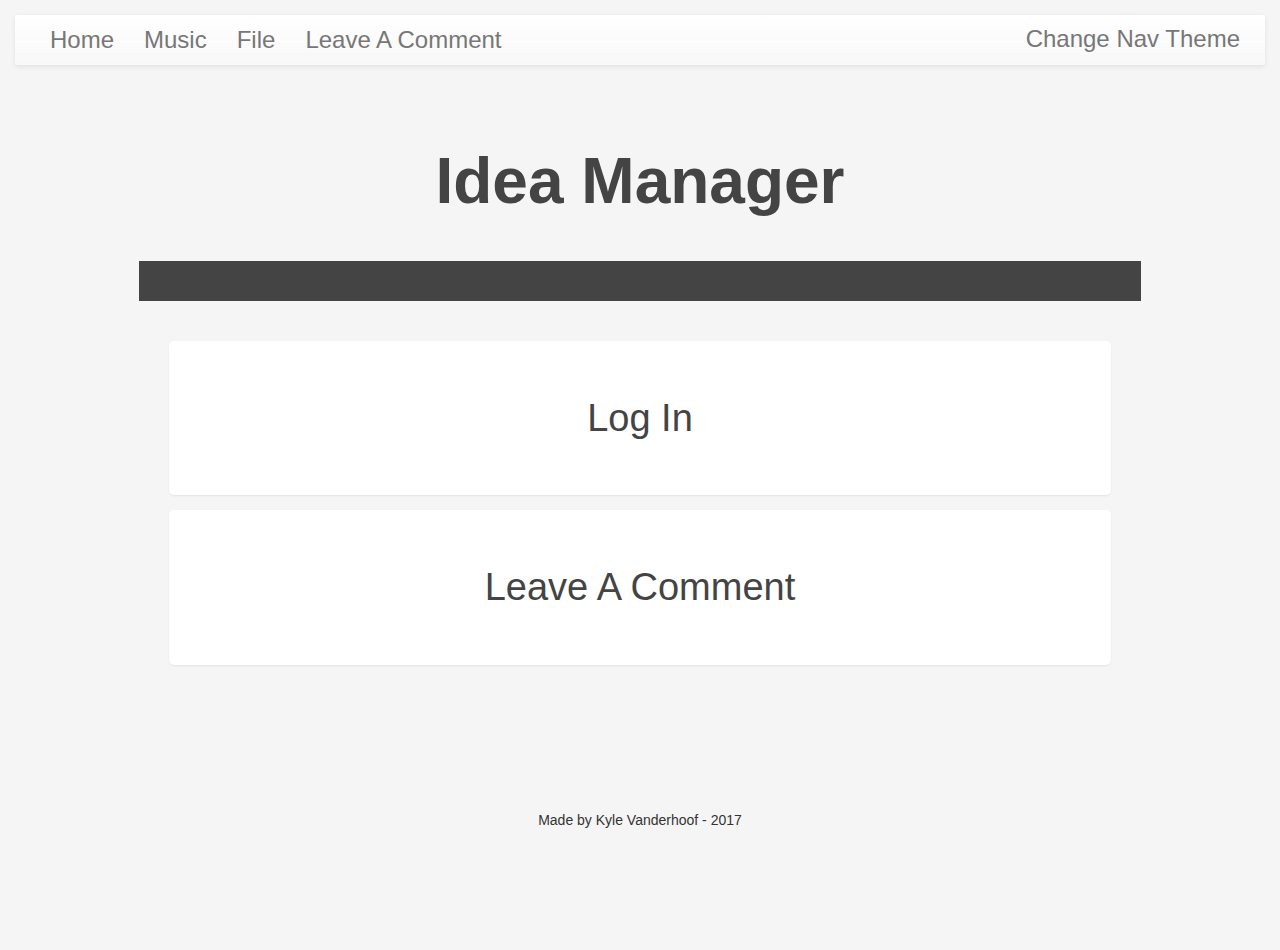
<file: index.html>
<!DOCTYPE html>
<html>
  <head>
    <link rel="shortcut icon" href="favicon.ico" type="image/x-icon">
    <!-- Latest compiled and minified CSS -->
    <link rel="stylesheet" href="css/bootstrap-3.3.7.min.css">
    <!-- Optional theme -->
    <link rel="stylesheet" href="css/bootstrap-theme-3.3.7.min.css">
    <link rel="stylesheet" href="css/bootstrap-responsive.min.css">
    <!-- App Styling -->
    <link rel="stylesheet" href="css/home.css"/>
    <link rel="stylesheet" href="css/style.css"/>
    <!-- Dependencies - Latest compiled and minified JavaScript -->
    <script src="js/dependencies/jquery/jquery-3.1.1.min.js" type="text/javascript"></script>
    <script src="js/dependencies/bootstrap/bootstrap-3.3.7.min.js" type="text/javascript"></script>
    <script src="js/dependencies/angular/angular-1.5.8.min.js" type="text/javascript"></script>
    <script src="js/dependencies/angular/angular-route-1.5.8.min.js" type="text/javascript"></script>
    <script src="js/dependencies/angular/angular-mocks-1.5.8.js" type="text/javascript"></script>
    <script src="js/dependencies/angular/angular-resource-1.5.8.min.js" type="text/javascript"></script>
    <script src="https://apis.google.com/js/client.js" type="text/javascript"></script>
  </head>
  <body ng-app="myApp">
    <div class="header">
      <nav class="navbar navbar-default navbar-static-top">
        <ul id="navRoutes" class="nav navbar-nav">
          <li><a href="/#/home">Home</a></li>
          <li><a href="/#/drive-audio">Music</a></li>
          <li><a href="/#/file">File</a></li>
          <li><a href="/#/comment">Leave A Comment</a></li>
        </ul>
        <ul id="imageNavRoutes" class="nav navbar-nav">
          <li><a href="/#/home"><img src="img/home.png"></a></li>
          <li><a href="/#/drive-audio"><img src="img/music.png"></a></li>
          <li><a href="/#/comment"><img src="img/comment.png"></a></li>
        </ul>
        <ul class="nav navbar-nav navbar-right">
          <li><div id="navTool1" class="navTools" onclick="useImageNavTheme();">Change Nav Theme</div></li>
          <li><div id="navTool2" class="navTools" onclick="useTextNavTheme();">Change Back</div></li>
        </ul>
      </nav>
    </div>

    <div class="container" ng-view></div>

    <div class="footer">
      <div class="container">
        <p>Made by Kyle Vanderhoof - 2017</p>
      </div>
    </div>

    <!-- Managers -->
    <script src="js/managers/app.js" type="text/javascript"></script>
    <script src="js/managers/drive.js" type="text/javascript"></script>
    <script src="js/managers/settings.js" type="text/javascript"></script>

    <!-- Objects -->
    <script src="js/objects/folder.js" type="text/javascript"></script>
    <script src="js/objects/file.js" type="text/javascript"></script>
    <script src="js/objects/audio.js" type="text/javascript"></script>
    <script src="js/objects/test.js" type=""text/javascript"></script>

    <!-- Controllers -->
    <script src="js/controllers/MainController.js" type="text/javascript"></script>
    <script src="js/controllers/DriveController.js" type="text/javascript"></script>
    <script src="js/controllers/CommentController.js" type="text/javascript"></script>
    <script src="js/controllers/FileController.js" type="text/javascript"></script>
    <script src="js/controllers/webController.js" type="text/javascript"></script>

    <!-- Disqus -->
    <script src="js/managers/disqus.js" type="text/javascript"></script>
    <script id="dsq-count-scr" src="//idea-app.disqus.com/count.js" async></script>

    <!-- Directives -->
    <script src="js/directives/loading.js" type="text/javascript"></script>
  </body>
</html>
</file>
<file: css/home.css>
html, body {
  background: #F5F5F5;
  margin: 0;
  padding: 0;
  font-family: 'Century Gothic', sans-serif;
  width:100%;
}

.container {
  width: 91%;
}

.main #disqus_thread {
  margin-left: 30px;
  margin-right: 30px;
}

.navbar-nav {
  font-size: 24px;
  color: #777;
  position: relative;
  display: block;
}

.navbar-nav img {
  position: relative;
  width: 40px;
  height: 40px;
  margin-left: 80px;
}

.navbar-nav img:hover {
  background-color: rgba(51, 122, 183, 0.13);
  transition: background 1500ms;
  border-radius: 50px;
}

#imageNavRoutes {
  display: none;
}

#navRoutes {
  margin-left: 20px;
  display: block;
}

#navTool1 {
  display: block;
}

#navTool2 {
  display: none;
  margin-top: 9%;
}

.navTools {
  margin-right: 40px;
  margin-top: 7px;
}

.header {
  padding: 15px;
}

.header img {
  display: inline-block;
}

.header h1 {
  display: inline-block;
  text-align: center;
  margin-left: -30px;
}

.main {
  padding: 50px 0;
}

.main h1 {
  color: #444;
  font-size: 64px;
  margin: 0 0 50px 0;
  line-height: 60px;
  width: 100%;
  text-align: center;
}

.main h2 {
  background-color: #444;
  color: #FFF;
  font-size: 20px;
  padding: 20px 0;
  text-align: center;
  margin-right: 0px;
  margin-bottom: 40px;
}

.inputs {
  font-size: 12px;
  margin: 0 0 40px 0;
  text-align: center;
}

.buttons {
  font-size: 12px;
  margin: 0 0 40px 0;
  text-align: center;
}

.player {
  background-color: #fff;
  border: 1px solid #ddd;
  position: relative;
  border-radius: 10px;
  margin-bottom: 50px;
  text-align: center;
  padding-bottom: 5px;
  padding-top: 5px;
}

.player:hover {
  background-color: #ddd;
  transition: background 50ms;
}

#audioPlayer {
  text-align: center;
  position: relative;
  font-size: 16px;
  z-index: 1000;
  width: 70%;
  margin-left: 15%;
  display: none;
}

.thumbnail {
  border: 0px;
  position: relative;
  padding: 50px;
  border-radius: 5px;
  margin-bottom: 50px;
}

.file, .folder , .homeButton, .navTools {
  cursor: pointer;
  cursor: hand;
}

.file:hover, .folder:hover, .homeButton:hover{
  background-color: rgba(51, 122, 183, 0.13);
  transition: background 500ms;
}

#audio {
  width: 100%;
  display: none;
}

#audioId {
  width: 100%;
  display: block;
}

#video {
  position: relative;
	padding-bottom: 56.25%; /* 16:9 */
	padding-top: 25px;
	height: 0;
  display: none;
}

#videoId {
  position: relative;
	padding-bottom: 56.25%; /* 16:9 */
	padding-top: 25px;
	height: 0;
  display: block;
}

#video iframe, #videoId iframe {
  position: absolute;
	top: 0;
	left: 0;
	width: 100%;
	height: 100%;
}

#loading {
  display: none;
  margin-left: 50px;
  margin-right: 50px;
}

#file {
  display: none;
  position: relative;
}

#file .fileButtons {
  margin-right: 30px;
  margin-bottom: 5px;
}

.fileButtons img {
  width: 30px;
  height: 30px;
}

#loadSongs {
  cursor: pointer;
  cursor: hand;
  border: 0px;
  position: relative;
  padding: 50px;
  border-radius: 0;
  margin-bottom: 50px;
  text-align: center;
  display: none;
}

#loginButton {
  cursor: pointer;
  cursor: hand;
  border: 0px;
  position: relative;
  padding: 50px;
  border-radius: 0;
  margin-bottom: 50px;
  text-align: center;
  display: block;
}

#loadTestButton {
  cursor: pointer;
  cursor: hand;
  border: 0px;
  position: relative;
  padding: 50px;
  border-radius: 0;
  margin-bottom: 50px;
  text-align: center;
  display: none;
}

#driveLogin2 {
  display: none;
}

#driveLogin:hover #driveLogin1 {
  display: none;
}

#driveLogin:hover #driveLogin2 {
  display: block;
}

#driveLogin:after #driveLogin2 {
  display: none;
}

#homeButtons {
  margin-left: 30px;
  margin-right: 30px;
}

#loadDisqus {
  cursor: pointer;
  cursor: hand;
  border: 0px;
  position: relative;
  border-radius: 0;
  margin-bottom: 50px;
  text-align: center;
}

.title {
  color: #444;
  margin-bottom: 30px;
  font-size: 28px;
  font-weight: 200;
}

.homeButton {
  margin-bottom: 15px;
  color: #444;
  font-size: 38px;
  text-align: center;
}

.folderTitle {
  color: #444;
  margin: 0;
  font-size: 38px;
  text-align: center;
}

.folder:hover .folderTitle, .homeButton:hover .folderTitle {
  color: black;
  text-shadow: 0px 1px #0f0f0f;
}

.folder:active, .homeButton:active {
  background-color: rgba(20, 54, 81, 0.66);
}

.folder:active .folderTitle {
  color: white;
}

.homeButton:active .folderTitle {
  color: white;
}

.fileTitle {
  color: #444;
  margin: 0;
  font-size: 30px;
  font-weight: 800;
}

.fileSize {
  color: #a3a3a3 ;
  font-size: 14px;
  font-weight: 200;
  text-align: right;
  width: 102%;
}

#file .fileSize {
  padding-right: 2%;
}

.fileViews {
  color: #a3a3a3 ;
  font-size: 20px;
  font-weight: 200;
  padding: 0;
  position: absolute;
}

.fileButtons {
  text-align: right;
  -webkit-user-select: none;
    -moz-user-select: none;
     -ms-user-select: none;
  margin: 0px 20px -30px 20px;
}

.likes {
  background: #3CB371;
  color: #fff;
  cursor: pointer;
  display: inline-block;
  font-size: 19px;
  line-height: 50px;
  min-width: 50px;
  height: 50px;
  border-radius: 5%;
  margin: 0 -30px 0 40px;
  text-align: center;
  font-weight: 200;
  box-shadow: 0 2px 5px rgba(0,0,0,0.2);
  transition: background 500ms;
}

.closeFile {
  background: #4285f4;
  color: #d6d6d6;
  cursor: pointer;
  display: inline-block;
  font-size: 19px;
  line-height: 30px;
  min-width: 30px;
  height: 33px;
  border-radius: 5%;
  margin: 0 5px 0 40px;
  text-align: center;
  font-weight: 400;
  box-shadow: 0 2px 5px rgba(0,0,0,0.2);
  transition: background 500ms;
  float: right;
}

.download {
  background: #F65A5B;
  color: #fff;
  cursor: pointer;
  display: inline-block;
  font-size: 19px;
  line-height: 50px;
  min-width: 50px;
  height: 50px;
  border-radius: 5%;
  margin: 0 -30px 0 40px;
  text-align: center;
  font-weight: 200;
  box-shadow: 0 2px 5px rgba(0,0,0,0.2);
  transition: background 500ms;
}

.download:hover {
  color: #F65A5B;
  background: rgba(246, 90, 91, 0.25);
  transition: background 500ms;
}

.closeFile:hover {
  color: #343434;
  background: rgba(68, 142, 255, 0.59);
  transition: background 500ms;
}

.likes:hover {
  color: #2c7044;
  background: rgba(5, 234, 65, 0.09);
  transition: background 500ms;
}

.likes:active,
.download:active,
.closeFile:active {
  background: white;
  transition: background 500ms;
}

.video {
  width: 100% !important;
  height: auto !important;
}

.footer {
  text-align: center;
  margin: 80px 0 110px;
}

.footer h2 {
  font-size: 24px;
  margin-bottom: 25px;
}

.footer img {
   margin: 0 10px;
}
</file>
<file: css/style.css>
#authorize-div {
    position: relative;
    height: auto;
    display: none;
}

#system {
  position: relative;
  width: 100%
}

#sun {
    position: relative;
    /* Positions the top-left corner of the image to be *
    /* in the middle of the box */
    left: 48%;
    z-index: 1000;

    /* Play with these numbers to see what it does */
    height: 50px;
    width: 50px;

    border-color: orange;
    border-width: 2px;
    border-style: solid;
    border-radius: 50%;

    box-shadow: 0 0 128px red;
}

.driveSun {
  cursor: pointer;
  cursor: hand;
}

#sun p {
  text-align: center;
  font-size: 30px;
  color: #444;
  left: 109%;
  position: relative;
  float: right;
}

#sun:hover {
  border-color: white;
  box-shadow: 0 0 128px white;
}

img:active {
  border-color: white;
}

#earth {
  /* Style your earth */
  position: absolute;
  top: 8%;
  left: 50%;

  z-index: 2;
  height: 20px;
  width: 20px;
  margin-left: -25px;
  margin-top:-25px;

  border-color: white;
  border-width: 3px;
  border-style: solid;
  border-radius: 50%;

  box-shadow: 0 0 128px blue;
}

#earth-orbit {
  position: absolute;
  bottom: -150%;
  left: 37%;
  right: 37.5%;
  margin: auto;

  z-index: 1;
  height: 200px;
  width: 200px;

  border-color: #d9edf7;
  border-width: 2px;
  border-style: dotted;
  border-radius: 50%;

  -webkit-animation: spin-right 12s linear infinite;
   -moz-animation: spin-right 12s linear infinite;
    -ms-animation: spin-right 12s linear infinite;
     -o-animation: spin-right 12s linear infinite;
        animation: spin-right 12s linear infinite;
}

#moon {
  /* Style your earth */
  position: absolute;
  top: 0;
  left: 50%;

  height: 20px;
  width: 20px;
  margin-left: -10px;
  margin-top: -10px;

  border-color: white;
  border-width: 2px;
  border-style: solid;
  border-radius: 50%;

  box-shadow: 0 0 128px green;
}

#moon-orbit {
  position: inherit;

  top: 0;
  left: 50%;
  height: 150px;
  width: 150px;
  margin-left: -75px;
  margin-top: -75px;

  border-color: white;
  border-width: 2px;
  border-style: dotted;
  border-radius: 50%;

  -webkit-animation: spin-right 3s linear infinite;
   -moz-animation: spin-right 3s linear infinite;
    -ms-animation: spin-right 3s linear infinite;
     -o-animation: spin-right 3s linear infinite;
        animation: spin-right 3s linear infinite;
}

@-webkit-keyframes spin-right {
  100% {
    -webkit-transform: rotate(360deg);
       -moz-transform: rotate(360deg);
        -ms-transform: rotate(360deg);
         -o-transform: rotate(360deg);
            transform: rotate(360deg);
  }
}

@keyframes spin-right {
  100% {
    -webkit-transform: rotate(360deg);
       -moz-transform: rotate(360deg);
        -ms-transform: rotate(360deg);
         -o-transform: rotate(360deg);
            transform: rotate(360deg);
  }
}
</file>
